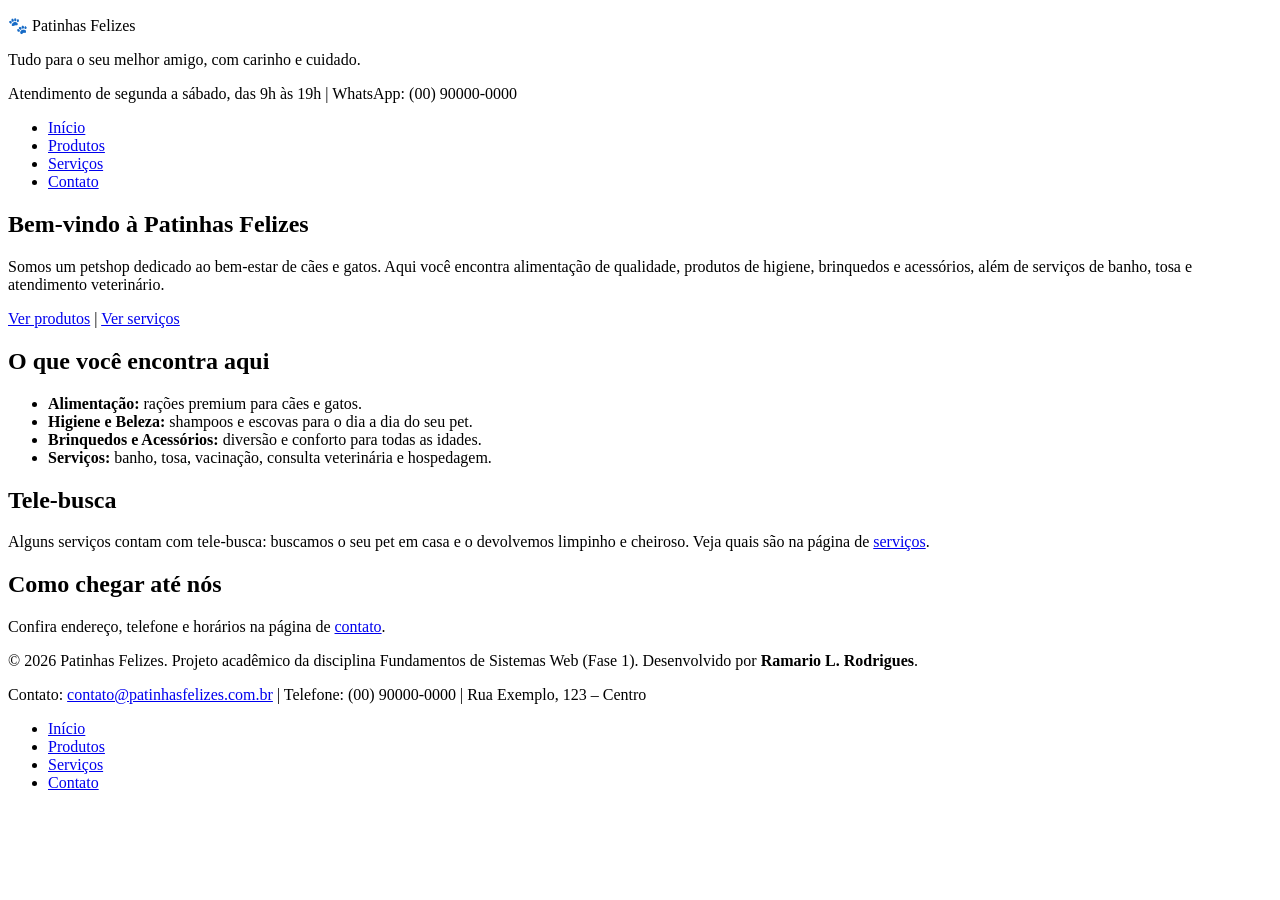
<file: index.html>
<!DOCTYPE html>
<html lang="pt-BR">
<head>
  <meta charset="UTF-8">
  <meta name="viewport" content="width=device-width, initial-scale=1.0">
  <meta name="description" content="Petshop com ração, higiene, brinquedos, banho, tosa e consulta veterinária.">
  <title>Início | Patinhas Felizes</title>
  <!-- FASE 2: para aplicar as cores (branco, azul e rosa), remova os sinais de comentário da linha abaixo -->
  <!-- <link rel="stylesheet" href="css/estilo.css"> -->
</head>
<body>

  <header>
    <p class="marca">🐾 Patinhas Felizes</p>
    <p class="slogan">Tudo para o seu melhor amigo, com carinho e cuidado.</p>
    <p>Atendimento de segunda a sábado, das 9h às 19h | WhatsApp: (00) 90000-0000</p>
    <nav aria-label="Menu principal">
      <ul>
        <li><a href="index.html">Início</a></li>
        <li><a href="produtos.html">Produtos</a></li>
        <li><a href="servicos.html">Serviços</a></li>
        <li><a href="contato.html">Contato</a></li>
      </ul>
    </nav>
  </header>

  <main>
    <section class="destaque">
      <h1>Bem-vindo à Patinhas Felizes</h1>
      <p>Somos um petshop dedicado ao bem-estar de cães e gatos. Aqui você encontra alimentação de qualidade, produtos de higiene, brinquedos e acessórios, além de serviços de banho, tosa e atendimento veterinário.</p>
      <p><a href="produtos.html">Ver produtos</a> | <a href="servicos.html">Ver serviços</a></p>
    </section>

    <section>
      <h2>O que você encontra aqui</h2>
      <ul>
        <li><strong>Alimentação:</strong> rações premium para cães e gatos.</li>
        <li><strong>Higiene e Beleza:</strong> shampoos e escovas para o dia a dia do seu pet.</li>
        <li><strong>Brinquedos e Acessórios:</strong> diversão e conforto para todas as idades.</li>
        <li><strong>Serviços:</strong> banho, tosa, vacinação, consulta veterinária e hospedagem.</li>
      </ul>
    </section>

    <section>
      <h2>Tele-busca</h2>
      <p>Alguns serviços contam com tele-busca: buscamos o seu pet em casa e o devolvemos limpinho e cheiroso. Veja quais são na página de <a href="servicos.html">serviços</a>.</p>
    </section>

    <section>
      <h2>Como chegar até nós</h2>
      <p>Confira endereço, telefone e horários na página de <a href="contato.html">contato</a>.</p>
    </section>
  </main>

  <footer>
    <p>&copy; 2026 Patinhas Felizes. Projeto acadêmico da disciplina Fundamentos de Sistemas Web (Fase 1). Desenvolvido por <strong>Ramario L. Rodrigues</strong>.</p>
    <p>Contato: <a href="mailto:contato@patinhasfelizes.com.br">contato@patinhasfelizes.com.br</a> | Telefone: (00) 90000-0000 | Rua Exemplo, 123 &ndash; Centro</p>
    <nav aria-label="Menu do rodapé">
      <ul>
        <li><a href="index.html">Início</a></li>
        <li><a href="produtos.html">Produtos</a></li>
        <li><a href="servicos.html">Serviços</a></li>
        <li><a href="contato.html">Contato</a></li>
      </ul>
    </nav>
  </footer>

</body>
</html>
</file>
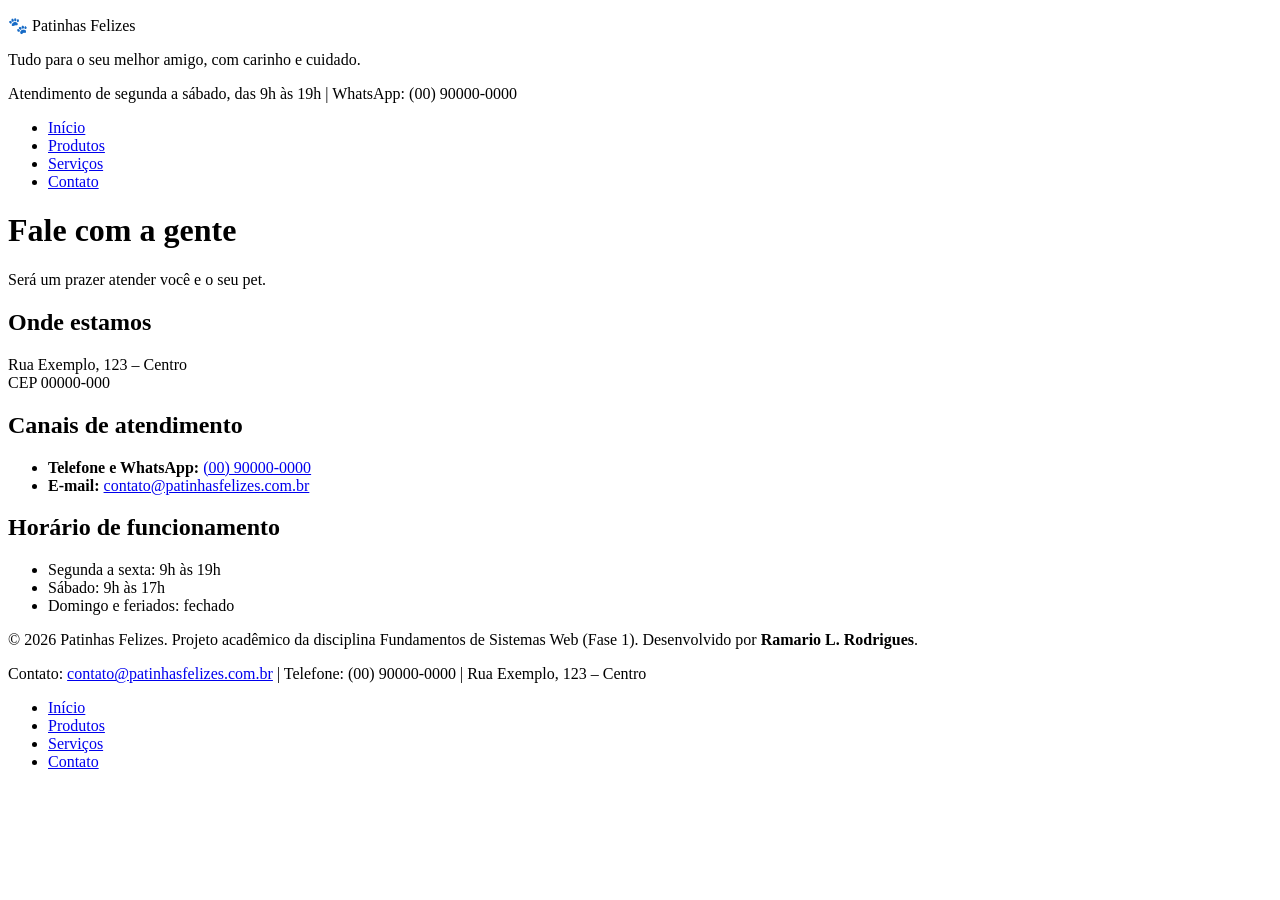
<file: contato.html>
<!DOCTYPE html>
<html lang="pt-BR">
<head>
  <meta charset="UTF-8">
  <meta name="viewport" content="width=device-width, initial-scale=1.0">
  <meta name="description" content="Endereço, telefone, e-mail e horário de funcionamento da Patinhas Felizes.">
  <title>Contato | Patinhas Felizes</title>
  <!-- FASE 2: para aplicar as cores (branco, azul e rosa), remova os sinais de comentário da linha abaixo -->
  <!-- <link rel="stylesheet" href="css/estilo.css"> -->
</head>
<body>

  <header>
    <p class="marca">🐾 Patinhas Felizes</p>
    <p class="slogan">Tudo para o seu melhor amigo, com carinho e cuidado.</p>
    <p>Atendimento de segunda a sábado, das 9h às 19h | WhatsApp: (00) 90000-0000</p>
    <nav aria-label="Menu principal">
      <ul>
        <li><a href="index.html">Início</a></li>
        <li><a href="produtos.html">Produtos</a></li>
        <li><a href="servicos.html">Serviços</a></li>
        <li><a href="contato.html">Contato</a></li>
      </ul>
    </nav>
  </header>

  <main>
    <h1>Fale com a gente</h1>
    <p>Será um prazer atender você e o seu pet.</p>

    <section>
      <h2>Onde estamos</h2>
      <p>Rua Exemplo, 123 &ndash; Centro<br>CEP 00000-000</p>
    </section>

    <section>
      <h2>Canais de atendimento</h2>
      <ul>
        <li><strong>Telefone e WhatsApp:</strong> <a href="tel:+5500900000000">(00) 90000-0000</a></li>
        <li><strong>E-mail:</strong> <a href="mailto:contato@patinhasfelizes.com.br">contato@patinhasfelizes.com.br</a></li>
      </ul>
    </section>

    <section>
      <h2>Horário de funcionamento</h2>
      <ul>
        <li>Segunda a sexta: 9h às 19h</li>
        <li>Sábado: 9h às 17h</li>
        <li>Domingo e feriados: fechado</li>
      </ul>
    </section>
  </main>

  <footer>
    <p>&copy; 2026 Patinhas Felizes. Projeto acadêmico da disciplina Fundamentos de Sistemas Web (Fase 1). Desenvolvido por <strong>Ramario L. Rodrigues</strong>.</p>
    <p>Contato: <a href="mailto:contato@patinhasfelizes.com.br">contato@patinhasfelizes.com.br</a> | Telefone: (00) 90000-0000 | Rua Exemplo, 123 &ndash; Centro</p>
    <nav aria-label="Menu do rodapé">
      <ul>
        <li><a href="index.html">Início</a></li>
        <li><a href="produtos.html">Produtos</a></li>
        <li><a href="servicos.html">Serviços</a></li>
        <li><a href="contato.html">Contato</a></li>
      </ul>
    </nav>
  </footer>

</body>
</html>
</file>
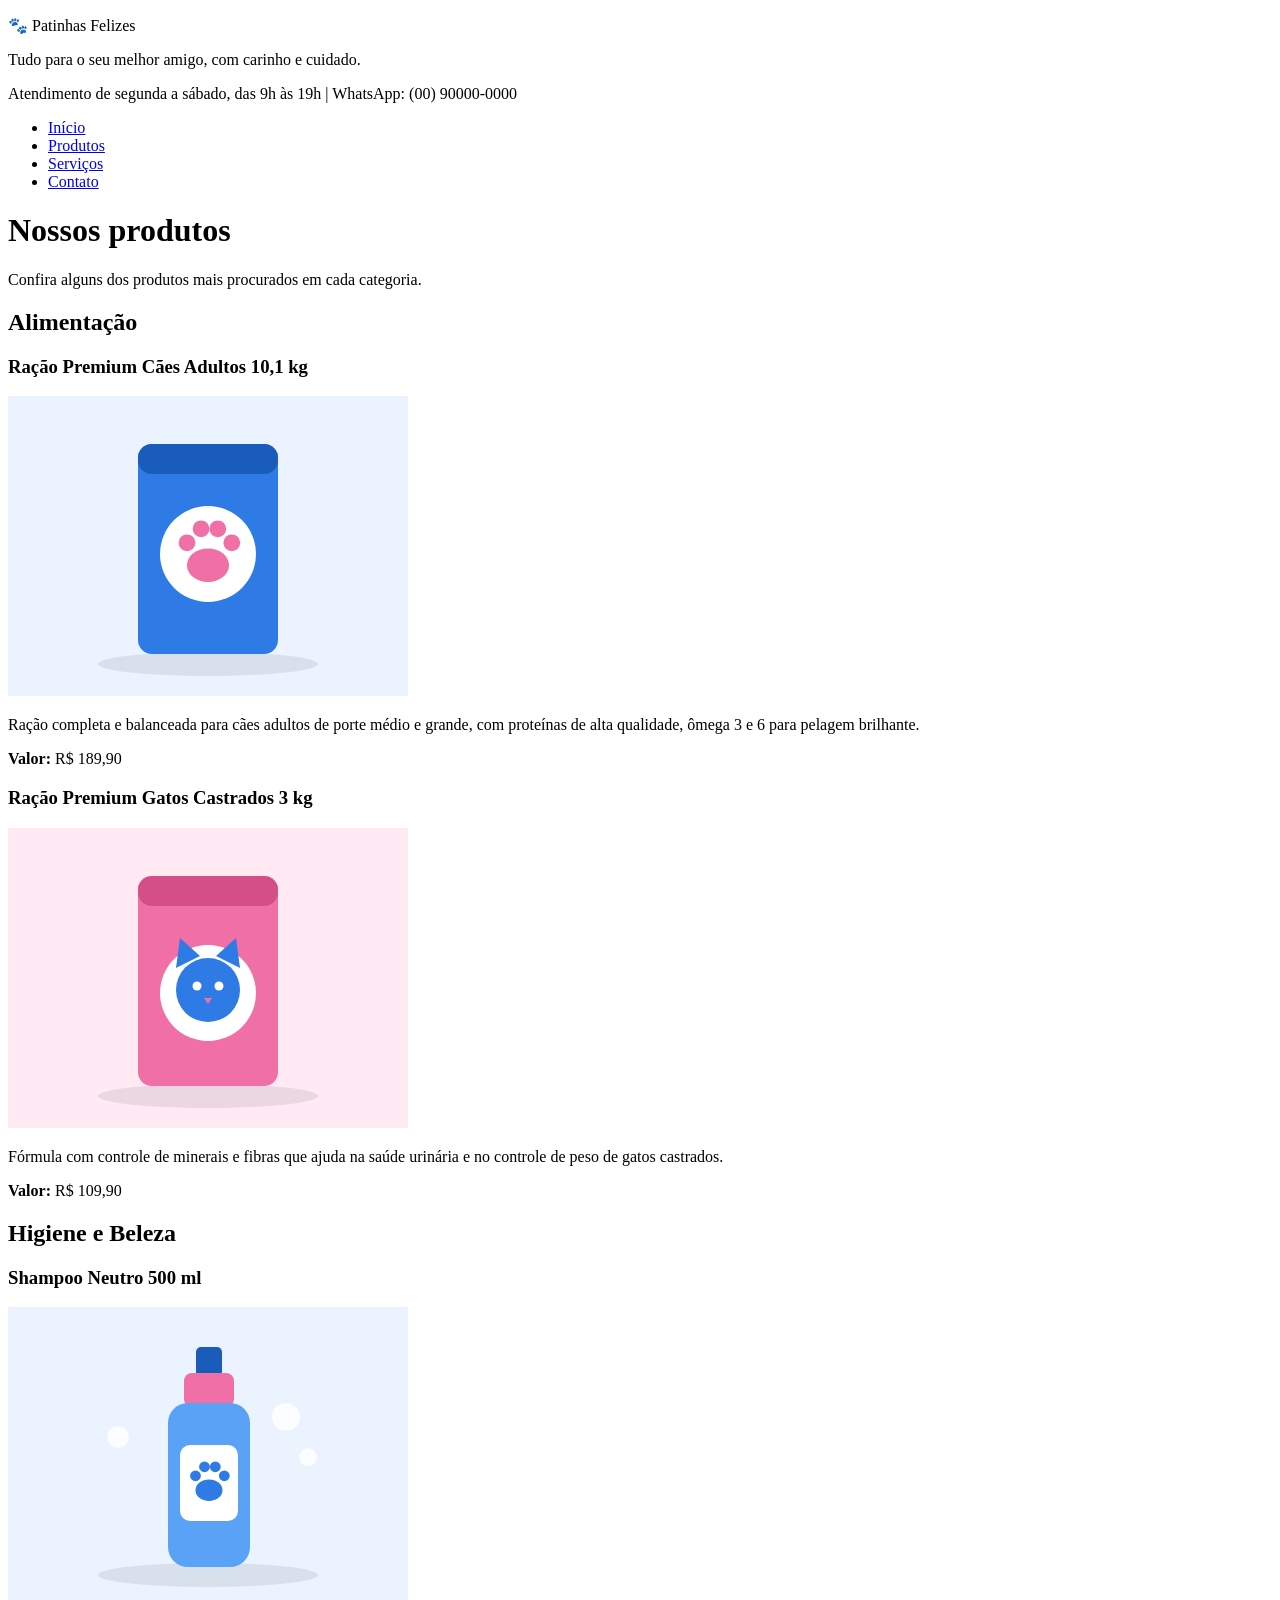
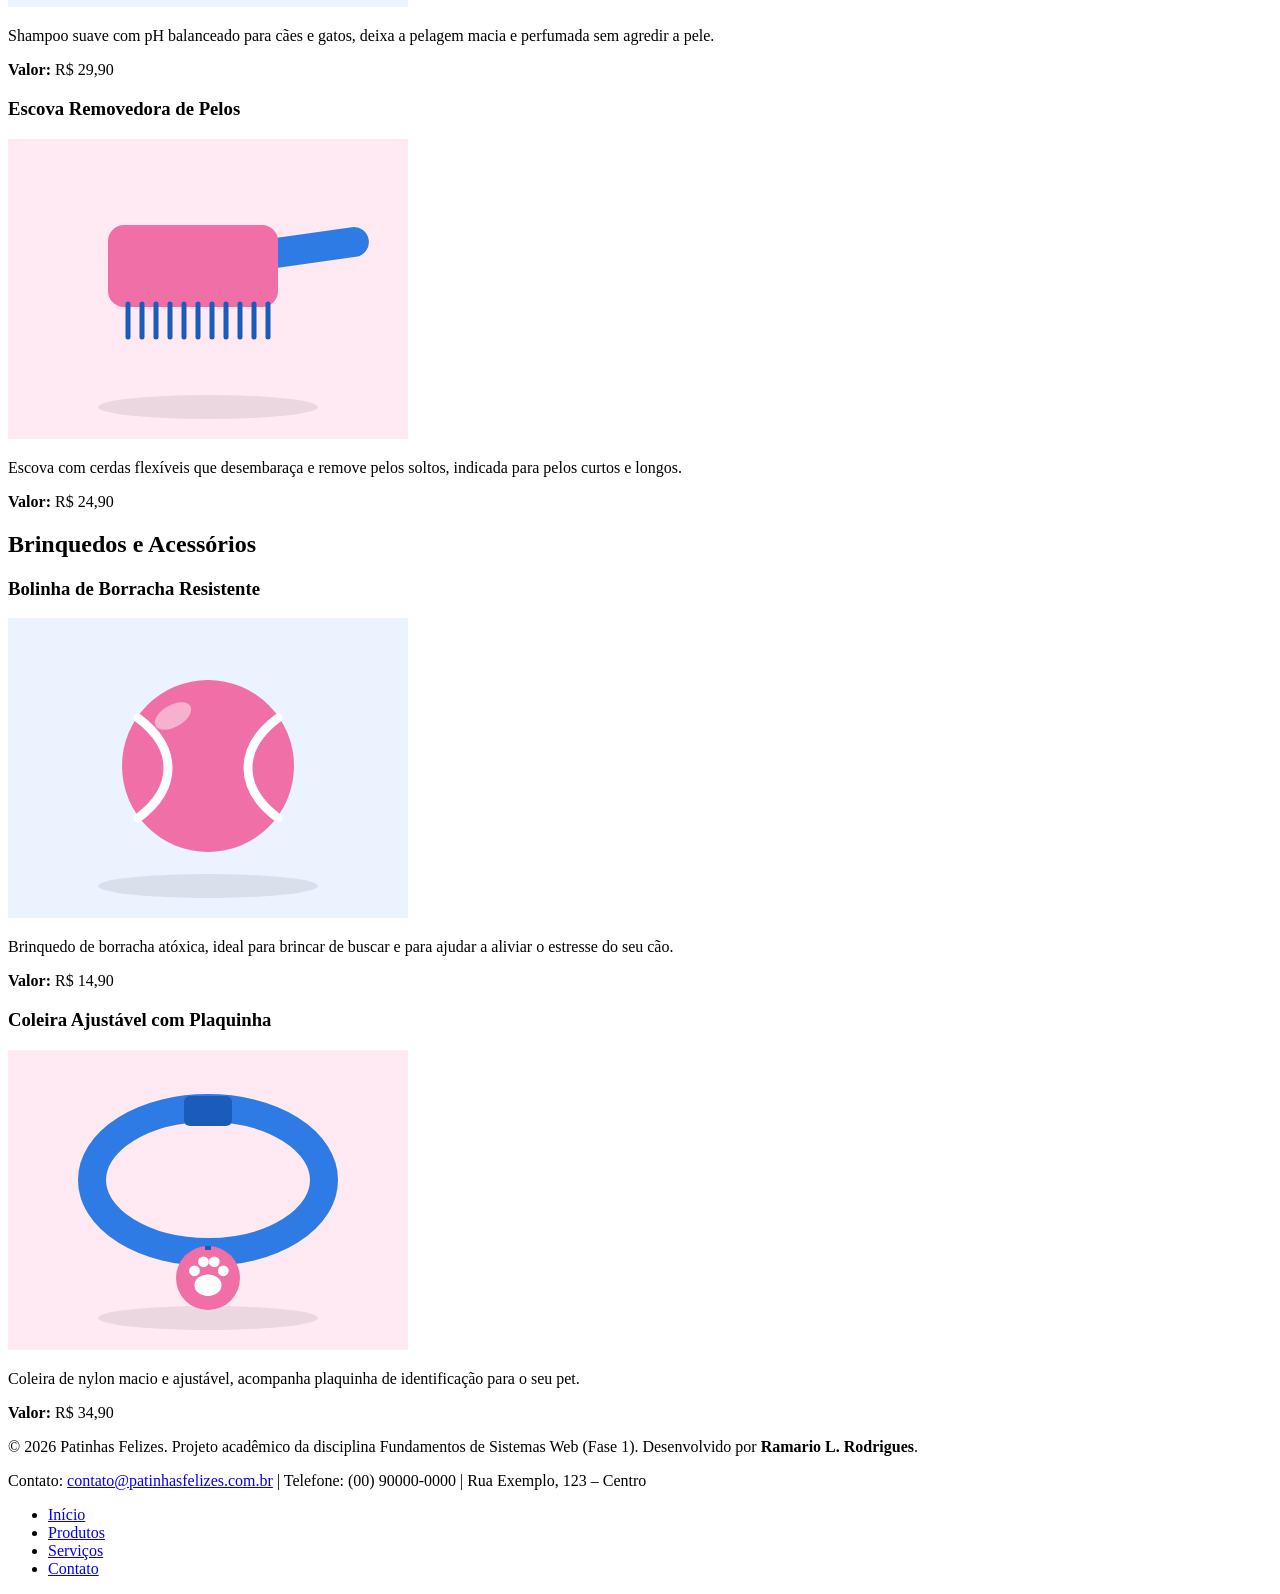
<file: produtos.html>
<!DOCTYPE html>
<html lang="pt-BR">
<head>
  <meta charset="UTF-8">
  <meta name="viewport" content="width=device-width, initial-scale=1.0">
  <meta name="description" content="Produtos do petshop: alimentação, higiene e beleza, brinquedos e acessórios.">
  <title>Produtos | Patinhas Felizes</title>
  <!-- FASE 2: para aplicar as cores (branco, azul e rosa), remova os sinais de comentário da linha abaixo -->
  <!-- <link rel="stylesheet" href="css/estilo.css"> -->
</head>
<body>

  <header>
    <p class="marca">🐾 Patinhas Felizes</p>
    <p class="slogan">Tudo para o seu melhor amigo, com carinho e cuidado.</p>
    <p>Atendimento de segunda a sábado, das 9h às 19h | WhatsApp: (00) 90000-0000</p>
    <nav aria-label="Menu principal">
      <ul>
        <li><a href="index.html">Início</a></li>
        <li><a href="produtos.html">Produtos</a></li>
        <li><a href="servicos.html">Serviços</a></li>
        <li><a href="contato.html">Contato</a></li>
      </ul>
    </nav>
  </header>

  <main>
    <h1>Nossos produtos</h1>
    <p>Confira alguns dos produtos mais procurados em cada categoria.</p>

    <section>
      <h2>Alimentação</h2>
      <article>
        <h3>Ração Premium Cães Adultos 10,1 kg</h3>
        <img src="img/racao-caes.svg" alt="Pacote azul de ração premium para cães adultos" width="400" height="300">
        <p>Ração completa e balanceada para cães adultos de porte médio e grande, com proteínas de alta qualidade, ômega 3 e 6 para pelagem brilhante.</p>
        <p><strong>Valor:</strong> R$ 189,90</p>
      </article>
      <article>
        <h3>Ração Premium Gatos Castrados 3 kg</h3>
        <img src="img/racao-gatos.svg" alt="Pacote rosa de ração premium para gatos castrados" width="400" height="300">
        <p>Fórmula com controle de minerais e fibras que ajuda na saúde urinária e no controle de peso de gatos castrados.</p>
        <p><strong>Valor:</strong> R$ 109,90</p>
      </article>
    </section>

    <section>
      <h2>Higiene e Beleza</h2>
      <article>
        <h3>Shampoo Neutro 500 ml</h3>
        <img src="img/shampoo.svg" alt="Frasco de shampoo neutro para cães e gatos" width="400" height="300">
        <p>Shampoo suave com pH balanceado para cães e gatos, deixa a pelagem macia e perfumada sem agredir a pele.</p>
        <p><strong>Valor:</strong> R$ 29,90</p>
      </article>
      <article>
        <h3>Escova Removedora de Pelos</h3>
        <img src="img/escova.svg" alt="Escova removedora de pelos com cabo azul" width="400" height="300">
        <p>Escova com cerdas flexíveis que desembaraça e remove pelos soltos, indicada para pelos curtos e longos.</p>
        <p><strong>Valor:</strong> R$ 24,90</p>
      </article>
    </section>

    <section>
      <h2>Brinquedos e Acessórios</h2>
      <article>
        <h3>Bolinha de Borracha Resistente</h3>
        <img src="img/bolinha.svg" alt="Bolinha de borracha rosa" width="400" height="300">
        <p>Brinquedo de borracha atóxica, ideal para brincar de buscar e para ajudar a aliviar o estresse do seu cão.</p>
        <p><strong>Valor:</strong> R$ 14,90</p>
      </article>
      <article>
        <h3>Coleira Ajustável com Plaquinha</h3>
        <img src="img/coleira.svg" alt="Coleira azul ajustável com plaquinha rosa" width="400" height="300">
        <p>Coleira de nylon macio e ajustável, acompanha plaquinha de identificação para o seu pet.</p>
        <p><strong>Valor:</strong> R$ 34,90</p>
      </article>
    </section>
  </main>

  <footer>
    <p>&copy; 2026 Patinhas Felizes. Projeto acadêmico da disciplina Fundamentos de Sistemas Web (Fase 1). Desenvolvido por <strong>Ramario L. Rodrigues</strong>.</p>
    <p>Contato: <a href="mailto:contato@patinhasfelizes.com.br">contato@patinhasfelizes.com.br</a> | Telefone: (00) 90000-0000 | Rua Exemplo, 123 &ndash; Centro</p>
    <nav aria-label="Menu do rodapé">
      <ul>
        <li><a href="index.html">Início</a></li>
        <li><a href="produtos.html">Produtos</a></li>
        <li><a href="servicos.html">Serviços</a></li>
        <li><a href="contato.html">Contato</a></li>
      </ul>
    </nav>
  </footer>

</body>
</html>
</file>
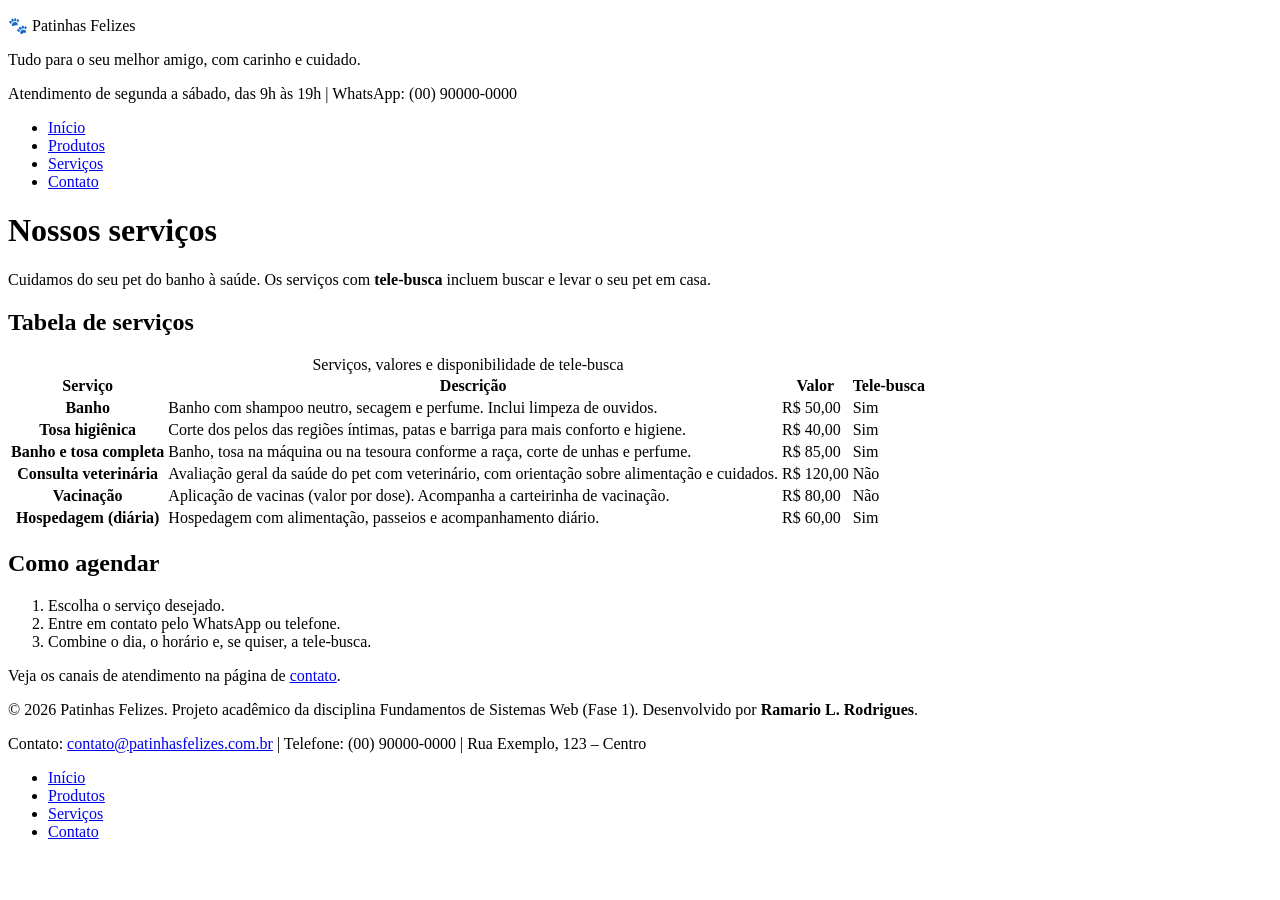
<file: servicos.html>
<!DOCTYPE html>
<html lang="pt-BR">
<head>
  <meta charset="UTF-8">
  <meta name="viewport" content="width=device-width, initial-scale=1.0">
  <meta name="description" content="Serviços do petshop: banho, tosa, consulta veterinária, vacinação e hospedagem.">
  <title>Serviços | Patinhas Felizes</title>
  <!-- FASE 2: para aplicar as cores (branco, azul e rosa), remova os sinais de comentário da linha abaixo -->
  <!-- <link rel="stylesheet" href="css/estilo.css"> -->
</head>
<body>

  <header>
    <p class="marca">🐾 Patinhas Felizes</p>
    <p class="slogan">Tudo para o seu melhor amigo, com carinho e cuidado.</p>
    <p>Atendimento de segunda a sábado, das 9h às 19h | WhatsApp: (00) 90000-0000</p>
    <nav aria-label="Menu principal">
      <ul>
        <li><a href="index.html">Início</a></li>
        <li><a href="produtos.html">Produtos</a></li>
        <li><a href="servicos.html">Serviços</a></li>
        <li><a href="contato.html">Contato</a></li>
      </ul>
    </nav>
  </header>

  <main>
    <h1>Nossos serviços</h1>
    <p>Cuidamos do seu pet do banho à saúde. Os serviços com <strong>tele-busca</strong> incluem buscar e levar o seu pet em casa.</p>

    <section>
      <h2>Tabela de serviços</h2>
      <table>
        <caption>Serviços, valores e disponibilidade de tele-busca</caption>
        <thead>
          <tr>
            <th scope="col">Serviço</th>
            <th scope="col">Descrição</th>
            <th scope="col">Valor</th>
            <th scope="col">Tele-busca</th>
          </tr>
        </thead>
        <tbody>
        <tr>
          <th scope="row">Banho</th>
          <td data-rotulo="Descrição">Banho com shampoo neutro, secagem e perfume. Inclui limpeza de ouvidos.</td>
          <td data-rotulo="Valor">R$ 50,00</td>
          <td data-rotulo="Tele-busca">Sim</td>
        </tr>
        <tr>
          <th scope="row">Tosa higiênica</th>
          <td data-rotulo="Descrição">Corte dos pelos das regiões íntimas, patas e barriga para mais conforto e higiene.</td>
          <td data-rotulo="Valor">R$ 40,00</td>
          <td data-rotulo="Tele-busca">Sim</td>
        </tr>
        <tr>
          <th scope="row">Banho e tosa completa</th>
          <td data-rotulo="Descrição">Banho, tosa na máquina ou na tesoura conforme a raça, corte de unhas e perfume.</td>
          <td data-rotulo="Valor">R$ 85,00</td>
          <td data-rotulo="Tele-busca">Sim</td>
        </tr>
        <tr>
          <th scope="row">Consulta veterinária</th>
          <td data-rotulo="Descrição">Avaliação geral da saúde do pet com veterinário, com orientação sobre alimentação e cuidados.</td>
          <td data-rotulo="Valor">R$ 120,00</td>
          <td data-rotulo="Tele-busca">Não</td>
        </tr>
        <tr>
          <th scope="row">Vacinação</th>
          <td data-rotulo="Descrição">Aplicação de vacinas (valor por dose). Acompanha a carteirinha de vacinação.</td>
          <td data-rotulo="Valor">R$ 80,00</td>
          <td data-rotulo="Tele-busca">Não</td>
        </tr>
        <tr>
          <th scope="row">Hospedagem (diária)</th>
          <td data-rotulo="Descrição">Hospedagem com alimentação, passeios e acompanhamento diário.</td>
          <td data-rotulo="Valor">R$ 60,00</td>
          <td data-rotulo="Tele-busca">Sim</td>
        </tr>
        </tbody>
      </table>
    </section>

    <section>
      <h2>Como agendar</h2>
      <ol>
        <li>Escolha o serviço desejado.</li>
        <li>Entre em contato pelo WhatsApp ou telefone.</li>
        <li>Combine o dia, o horário e, se quiser, a tele-busca.</li>
      </ol>
      <p>Veja os canais de atendimento na página de <a href="contato.html">contato</a>.</p>
    </section>
  </main>

  <footer>
    <p>&copy; 2026 Patinhas Felizes. Projeto acadêmico da disciplina Fundamentos de Sistemas Web (Fase 1). Desenvolvido por <strong>Ramario L. Rodrigues</strong>.</p>
    <p>Contato: <a href="mailto:contato@patinhasfelizes.com.br">contato@patinhasfelizes.com.br</a> | Telefone: (00) 90000-0000 | Rua Exemplo, 123 &ndash; Centro</p>
    <nav aria-label="Menu do rodapé">
      <ul>
        <li><a href="index.html">Início</a></li>
        <li><a href="produtos.html">Produtos</a></li>
        <li><a href="servicos.html">Serviços</a></li>
        <li><a href="contato.html">Contato</a></li>
      </ul>
    </nav>
  </footer>

</body>
</html>
</file>
<file: css/estilo.css>
/* Patinhas Felizes - tema branco, azul e rosa
   Arquivo da FASE 2. Para ativar, remova os comentários da linha <link> no <head> de cada página. */

@import url('https://fonts.googleapis.com/css2?family=Fredoka:wght@500;600&family=Nunito:wght@400;600;700&display=swap');

:root {
  --branco: #ffffff;
  --azul-fundo: #eaf3ff;
  --azul: #2f7be5;
  --azul-escuro: #1a4f9c;
  --rosa: #f06fa6;
  --rosa-escuro: #c93f80;
  --rosa-fundo: #ffe9f2;
  --texto: #1f2a3d;
}

* { box-sizing: border-box; }

body {
  margin: 0;
  font-family: 'Nunito', system-ui, sans-serif;
  font-size: 1.05rem;
  line-height: 1.65;
  color: var(--texto);
  background: var(--branco);
}

h1, h2, h3, .marca { font-family: 'Fredoka', 'Nunito', sans-serif; line-height: 1.2; }
h1 { color: var(--azul-escuro); font-size: 2.2rem; margin: 0 0 .5rem; }
h2 { color: var(--azul); font-size: 1.6rem; margin: 2.2rem 0 .8rem; }
h3 { color: var(--azul-escuro); font-size: 1.2rem; margin: 0 0 .6rem; }

a { color: var(--azul); font-weight: 600; text-underline-offset: 3px; }
a:hover { color: var(--rosa-escuro); }
a:focus-visible { outline: 3px solid var(--rosa); outline-offset: 3px; border-radius: 4px; }

/* Cabeçalho */
header {
  background: var(--azul);
  color: var(--branco);
  padding: 1.2rem 1.5rem 0;
  text-align: center;
  border-bottom: 6px solid var(--rosa);
}
header p { margin: 0; }
.marca { font-size: 2.1rem; font-weight: 600; letter-spacing: .5px; }
.slogan { font-size: 1.05rem; opacity: .95; }
header p:not(.marca):not(.slogan) { font-size: .9rem; margin-top: .4rem; opacity: .9; }

nav ul { list-style: none; margin: 0; padding: 0; display: flex; flex-wrap: wrap; justify-content: center; gap: .4rem; }
header nav ul { margin-top: 1rem; }
header nav a {
  display: block; padding: .7rem 1.3rem;
  color: var(--branco); text-decoration: none;
  border-radius: 14px 14px 0 0; font-weight: 700;
}
header nav a:hover { background: var(--azul-escuro); color: var(--branco); }
header nav a:focus-visible { outline-color: var(--branco); }

/* Conteúdo */
main { max-width: 1000px; margin: 0 auto; padding: 2rem 1.25rem 3rem; }
main > p { max-width: 65ch; }
section p, section ul, section ol { max-width: 65ch; }

.destaque {
  background: var(--azul-fundo);
  border-left: 8px solid var(--rosa);
  border-radius: 0 20px 20px 0;
  padding: 2rem 1.75rem;
  margin-bottom: 1rem;
}
.destaque h1 { font-size: 2.6rem; }

/* Produtos */
main > section:has(article) { display: grid; grid-template-columns: repeat(auto-fit, minmax(280px, 1fr)); gap: 1.5rem; }
main > section:has(article) > h2 { grid-column: 1 / -1; margin-bottom: 0; padding-bottom: .4rem; border-bottom: 3px solid var(--rosa-fundo); }
article {
  background: var(--branco);
  border: 2px solid var(--azul-fundo);
  border-radius: 20px;
  padding: 1rem 1rem 1.2rem;
}
article img { width: 100%; height: auto; border-radius: 14px; display: block; margin-bottom: .8rem; }
article p { margin: .4rem 0; }
article p:last-child strong { color: var(--rosa-escuro); }
article p:last-child { font-size: 1.15rem; }

/* Tabela de serviços */
table { width: 100%; border-collapse: collapse; background: var(--branco); }
caption { text-align: left; font-weight: 700; color: var(--azul-escuro); padding-bottom: .6rem; }
th, td { padding: .8rem 1rem; text-align: left; vertical-align: top; border-bottom: 2px solid var(--azul-fundo); }
thead th { background: var(--azul); color: var(--branco); }
tbody th { color: var(--azul-escuro); white-space: nowrap; }
tbody tr:nth-child(even) { background: var(--rosa-fundo); }

/* Rodapé */
footer {
  background: var(--azul-escuro);
  color: var(--branco);
  text-align: center;
  padding: 1.6rem 1.25rem;
  border-top: 6px solid var(--rosa);
  font-size: .95rem;
}
footer p { margin: .3rem auto; max-width: 70ch; }
footer a { color: var(--branco); }
footer a:hover { color: var(--rosa-fundo); }
footer nav ul { margin-top: .8rem; gap: 1.4rem; }

/* Telas pequenas */
@media (max-width: 640px) {
  h1, .destaque h1 { font-size: 1.8rem; }
  table, thead, tbody, tr, th, td { display: block; }
  thead { position: absolute; left: -9999px; }
  tr { border: 2px solid var(--azul-fundo); border-radius: 14px; margin-bottom: 1rem; overflow: hidden; }
  tbody th { background: var(--azul); color: var(--branco); }
  td[data-rotulo]::before { content: attr(data-rotulo) ": "; font-weight: 700; color: var(--azul-escuro); }
}
</file>
